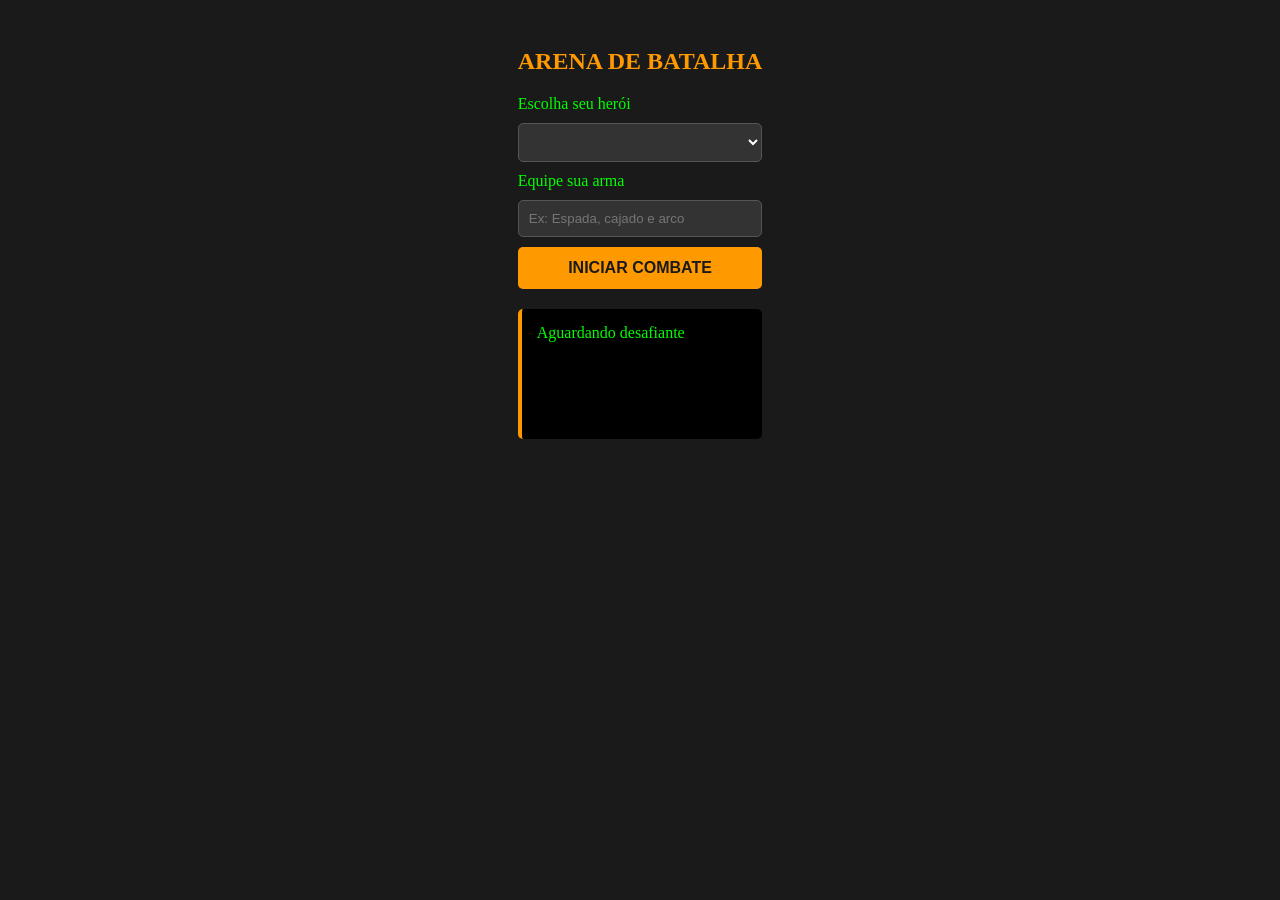
<file: index.html>
<!DOCTYPE html>
<html lang="Pt-br">
<head>
    <meta charset="UTF-8">
    <meta name="viewport" content="width=device-width, initial-scale=1.0">
    <link rel= "stylesheet" href="style.css">
    <title>Document</title> 

</head>

<body>
    <div class="Arena">
        <h2>ARENA DE BATALHA</h2>
        <div class = "controles">
            <label> Escolha seu herói</label>
            <select id ="classe">
            <option value="guerreiro"></option>
            <option value="mago"></option>
            <option value="arqueiro"></option>
        </select>
        <Label>Equipe sua arma</Label>
        <input type="text" id="arma" placeholder = "Ex: Espada, cajado e arco">
        <button onclick = "lutar()">INICIAR COMBATE</button>
        </div>

        <div id="log">Aguardando desafiante</div>







    </div>
</body>
</html>
</file>
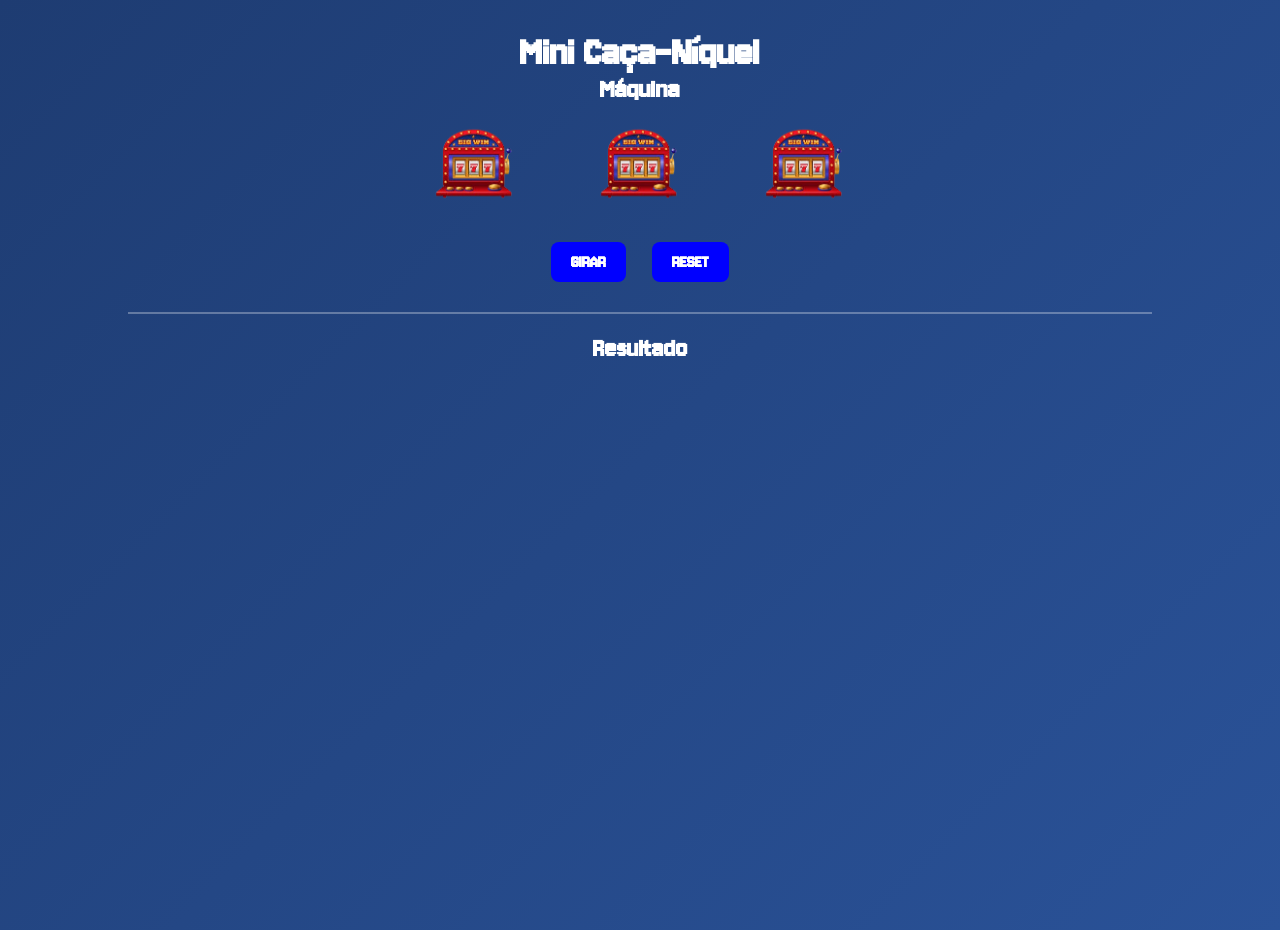
<file: cac╠ºa niquel/index.html>
<!DOCTYPE html>
<html lang="pt-BR">
<head>
    <meta charset="UTF-8">
    <meta name="viewport" content="width=device-width, initial-scale=1.0">
    <link rel="stylesheet" href="./style.css">
    <link rel="preconnect" href="https://fonts.googleapis.com">
    <link rel="preconnect" href="https://fonts.gstatic.com" crossorigin>
    <link href="https://fonts.googleapis.com/css2?family=Jersey+10&family=Special+Elite&display=swap" rel="stylesheet">
    <title>Mini Caça-Níquel</title>
</head>
<body>

    <h1>Mini Caça-Níquel</h1>

    <h3>Máquina</h3>

    <img src="./slot.png" id="img1">
    <img src="./slot.png" id="img2">
    <img src="./slot.png" id="img3">

    <p>
        <input type="button" value="GIRAR" onclick="jogar()">
        <input type="button" value="RESET" onclick="resetar()">
    </p>

    <hr>

    <h3 id="resultado">Resultado</h3>

    <script src="cacaniqueis.js"></script>

</body>
</html>
</file>
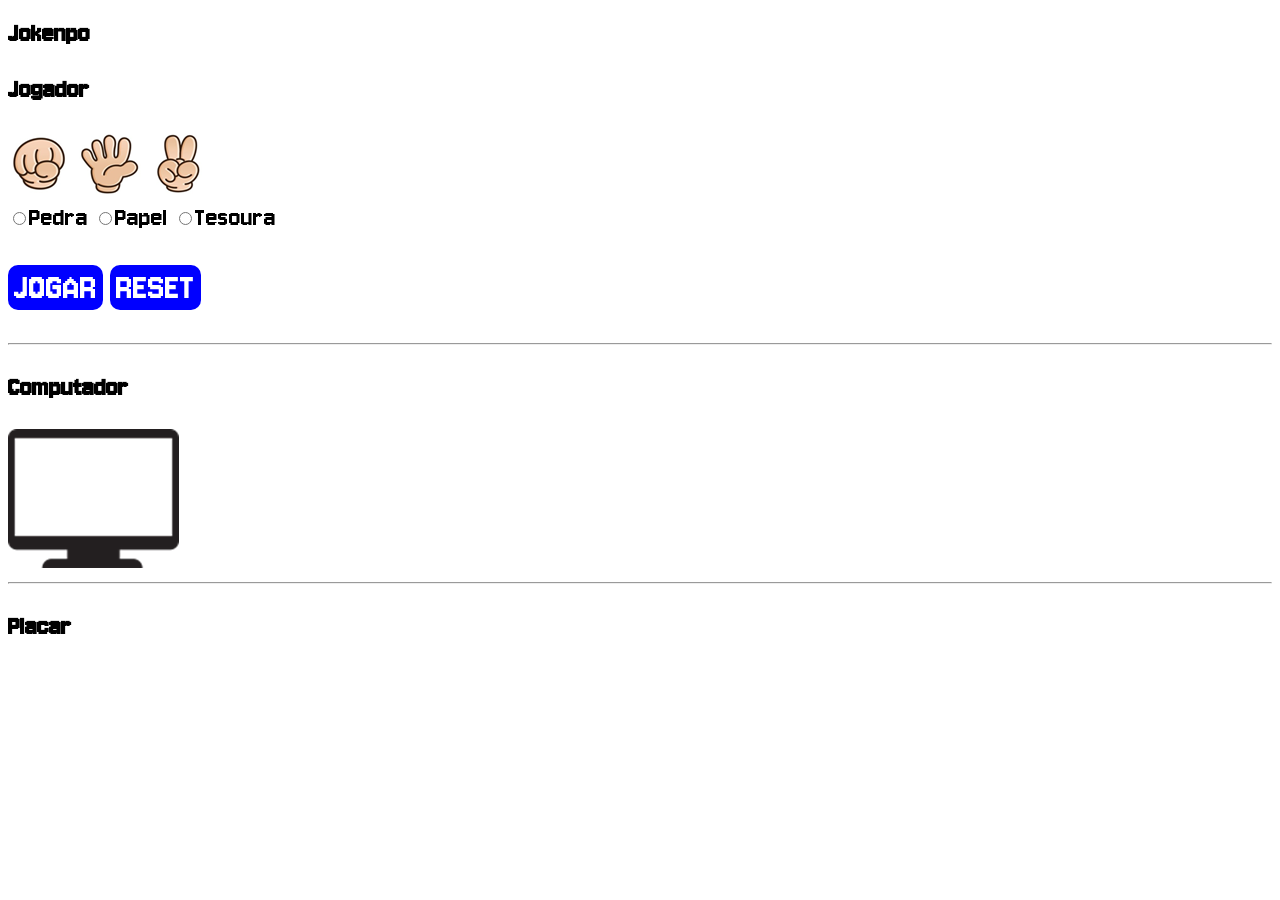
<file: Jokenpo 2 Prof Edson/index.html>
<!DOCTYPE html>
<html lang="Pt-Br">
<head>
    <meta charset="UTF-8">
    <meta name="viewport" content="width=device-width, initial-scale=1.0">
    <link rel="stylesheet" href="style.css">
    <link rel="preconnect" href="https://fonts.googleapis.com">
    <link rel="preconnect" href="https://fonts.gstatic.com" crossorigin>
    <link href="https://fonts.googleapis.com/css2?family=Jersey+10&family=Special+Elite&display=swap" rel="stylesheet">
    <title>Jokenpô</title>
</head>
<body>
    <h1>Jokenpo</h1>
    <h3>Jogador</h3>
    <div>
    <img src="./pedra.png" alt="pedra">
    <img src="./papel.png" alt="papel">
    <img src= "./tesoura.png" alt="tesoura">
    </div>
    <form name="frmjokenpo">
        <input type="radio" name="grupo" id="pedra">Pedra
        <input type="radio" name="grupo" id="papel">Papel
        <input type="radio" name="grupo" id="tesoura">Tesoura
        <p>
            <input type="button" value="JOGAR" class="butao" onclick="jogar()">
            <input type="reset" value="RESET" class="butao"onclick="resetar()">
        </p>
        
    </form>
    <hr>
        <h3>Computador</h3>
        <img src="./pc.png" alt="pc" id="pc">
        <hr>
        <h3 id="placar">Placar</h3>
        <script src="jokenpo.js"></script>
    
</body>
</html>
</file>
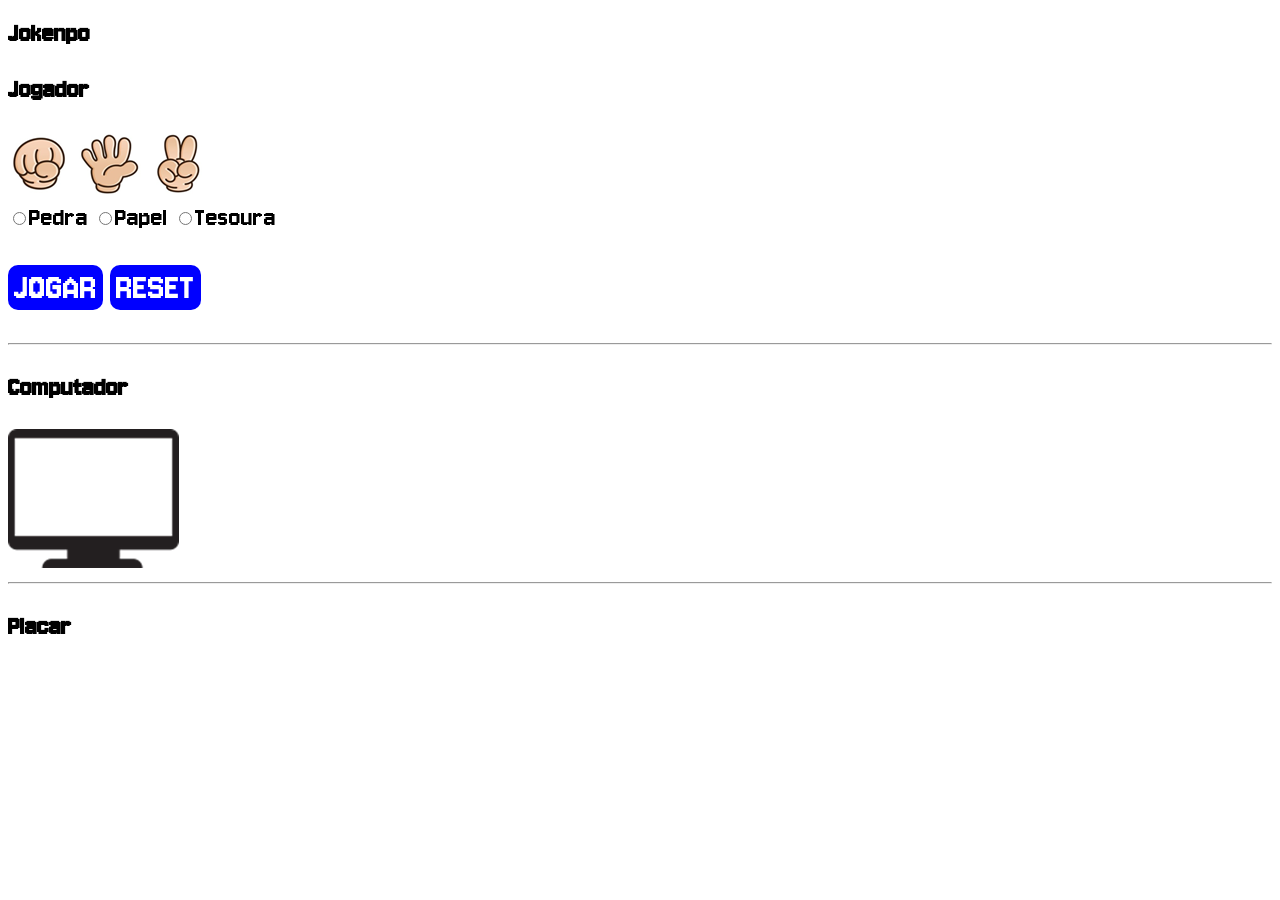
<file: Jokenpo com array/index.html>
<!DOCTYPE html>
<html lang="Pt-Br">
<head>
    <meta charset="UTF-8">
    <meta name="viewport" content="width=device-width, initial-scale=1.0">
    <link rel="stylesheet" href="style.css">
    <link rel="preconnect" href="https://fonts.googleapis.com">
    <link rel="preconnect" href="https://fonts.gstatic.com" crossorigin>
    <link href="https://fonts.googleapis.com/css2?family=Jersey+10&family=Special+Elite&display=swap" rel="stylesheet">
    <title>Jokenpô</title>
</head>
<body>
    <h1>Jokenpo</h1>
    <h3>Jogador</h3>
    <div>
    <img src="./pedra.png" alt="pedra">
    <img src="./papel.png" alt="papel">
    <img src= "./tesoura.png" alt="tesoura">
    </div>
    <form name="frmjokenpo">
        <input type="radio" name="grupo" id="pedra">Pedra
        <input type="radio" name="grupo" id="papel">Papel
        <input type="radio" name="grupo" id="tesoura">Tesoura
        <p>
            <input type="button" value="JOGAR" class="butao" onclick="jogar()">
            <input type="reset" value="RESET" class="butao"onclick="resetar()">
        </p>
        
    </form>
    <hr>
        <h3>Computador</h3>
        <img src="./pc.png" alt="pc" id="pc">
        <hr>
        <h3 id="placar">Placar</h3>
        <script src="jokenpo.js"></script>
        <script src="sw.js"></script>
    
</body>
</html>
</file>
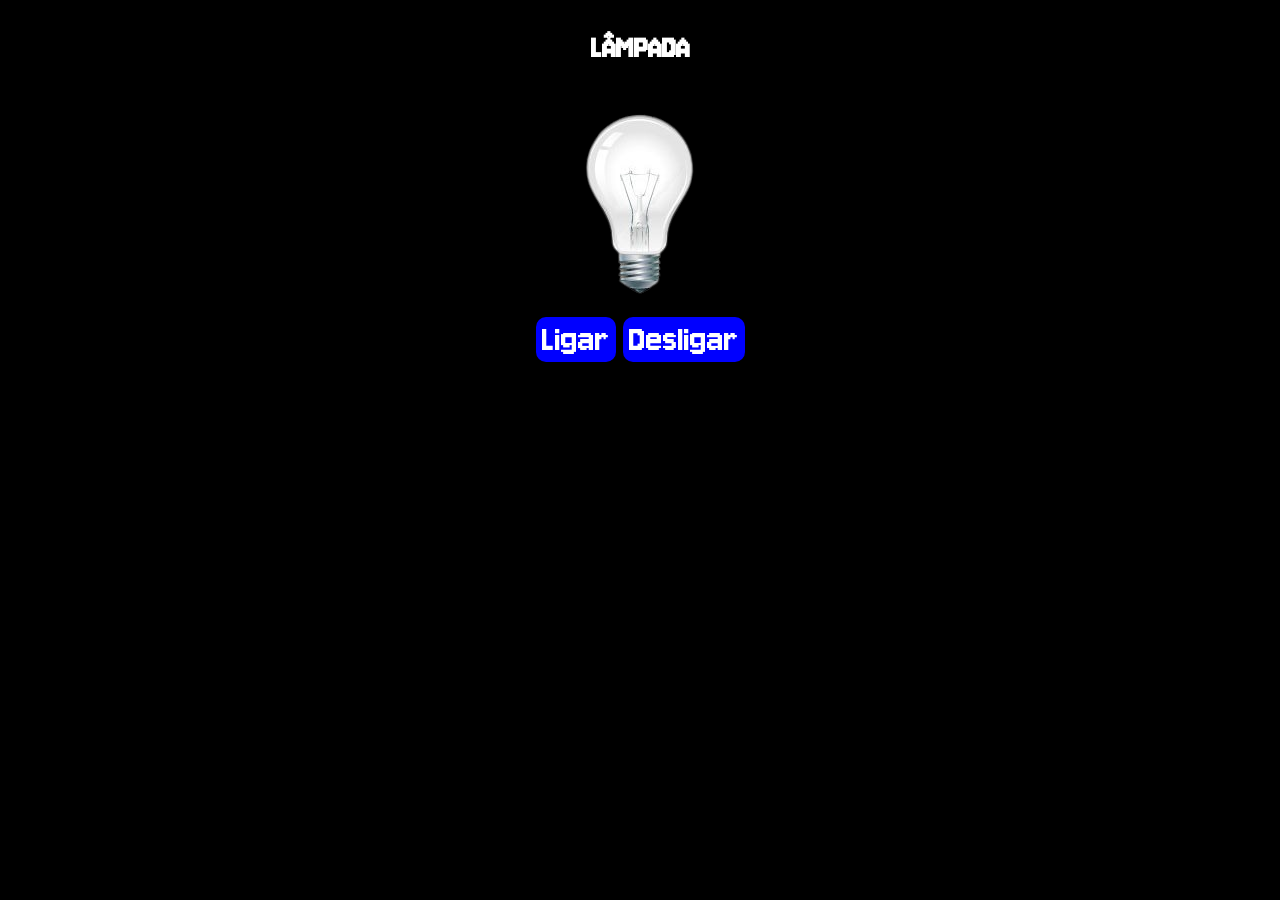
<file: Lamp/index.html>
<!DOCTYPE html>
<html lang="PT-BR">
<head>
    <meta charset="UTF-8">
    <meta name="viewport" content="width=device-width, initial-scale=1.0">
    <link rel="stylesheet" href="style.css">
    <link rel="preconnect" href="https://fonts.googleapis.com">
    <link rel="preconnect" href="https://fonts.gstatic.com" crossorigin>
    <link href="https://fonts.googleapis.com/css2?family=Jersey+10&family=Special+Elite&display=swap" rel="stylesheet">
    <title>Lâmpada</title>
</head>
<body>
    <header>
        <h1>LÂMPADA</h1>
    </header>
    <main>
        <div>
            <img src="./img/desligada.jpg" alt="Lâmpada" id='lamp'>
        </div>
        <div>
            <button class="butao" id='turnOn'>Ligar</button>
            <button class="butao" id='turnOff'>Desligar</button>
        </div>
    </main>
    <script src="./lampada.js"></script>
</body>
</html>
</file>
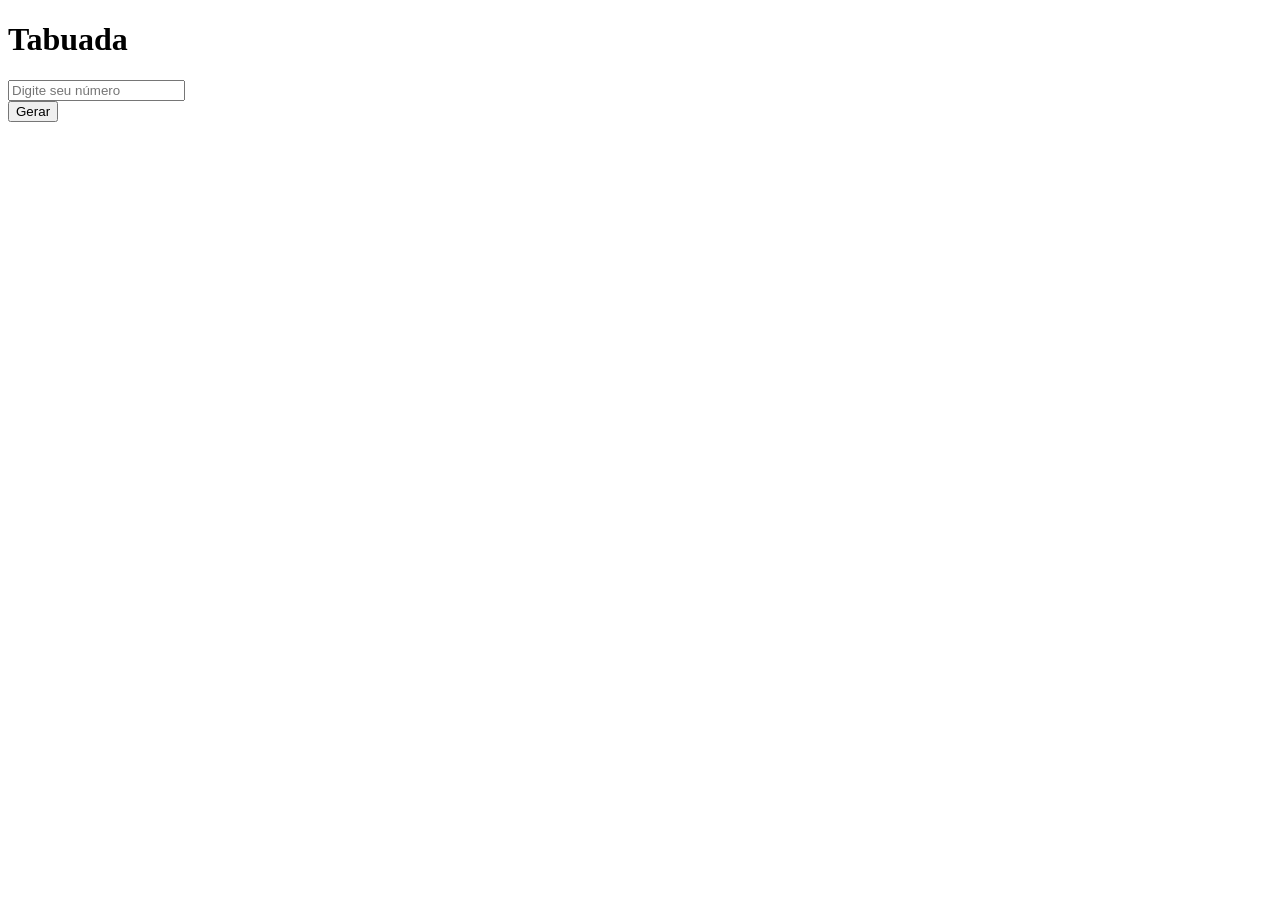
<file: Tabuada/index.html>
<!DOCTYPE html>
<html lang="pt-br">
<head>
    <meta charset="UTF-8">
    <meta name="viewport" content="width=device-width, initial-scale=1.0">
    <title>Document</title>
</head>
<body>
    <h1>Tabuada</h1>
    <form>
        <label></label>
        <input type="number" id="numero" name="numero" placeholder="Digite seu número">
    </form>
    <button id="gerar" onclick="calcular()">Gerar</button>
    <ul id="lista"></ul>
</body>
<script src="tabuada.js"></script>
</html>
</file>
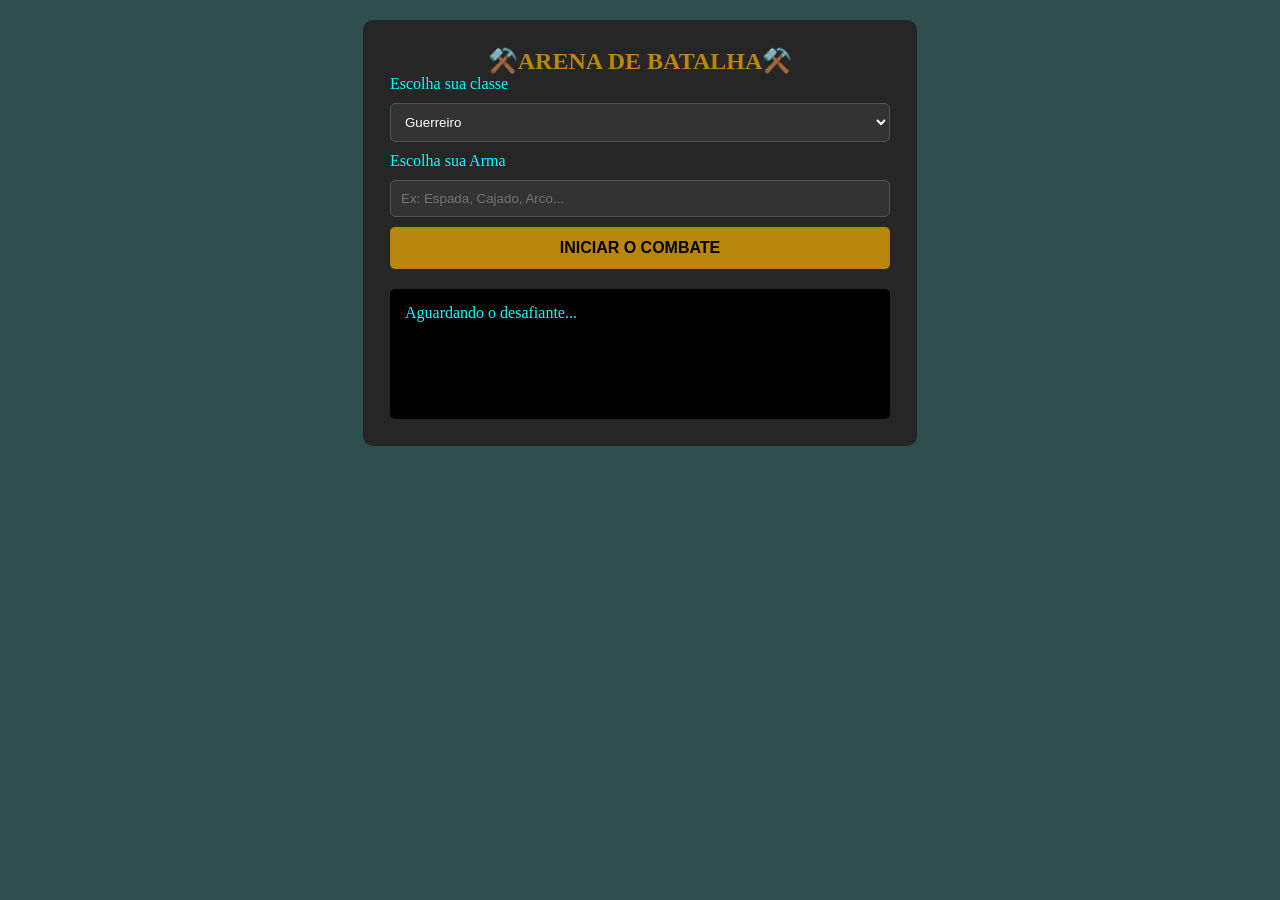
<file: backend aplicações recentes/Atividade_back_end/index.html>
<!DOCTYPE html>
<html lang="pt-br">
<head>
    <meta charset="UTF-8">
    <meta name="viewport" content="width=device-width, initial-scale=1.0">
    <link rel="stylesheet" href="style.css">
    
    <title>Jogo</title>
</head>
<body>
  <div class="arena">
    <h2>⚒️ARENA DE BATALHA⚒️</h2>

    <div class="controles">
      <label>Escolha sua classe</label>
      <select id="classe">
        <option value="Guerreiro">Guerreiro</option>
        <option value="Mago">Mago</option>
        <option value="Arqueiro">Arqueiro</option>
      </select>
      <label>Escolha sua Arma</label>
      <input type="text" id="arma" placeholder="Ex: Espada, Cajado, Arco...">
      <button onclick="lutar()">INICIAR O COMBATE</button>
    </div>
    <div id="log">Aguardando o desafiante...</div>
    <div id="dado">
       
    </div>
  </div>

<script src="batalha.js"></script>

</body>
</html>
</file>
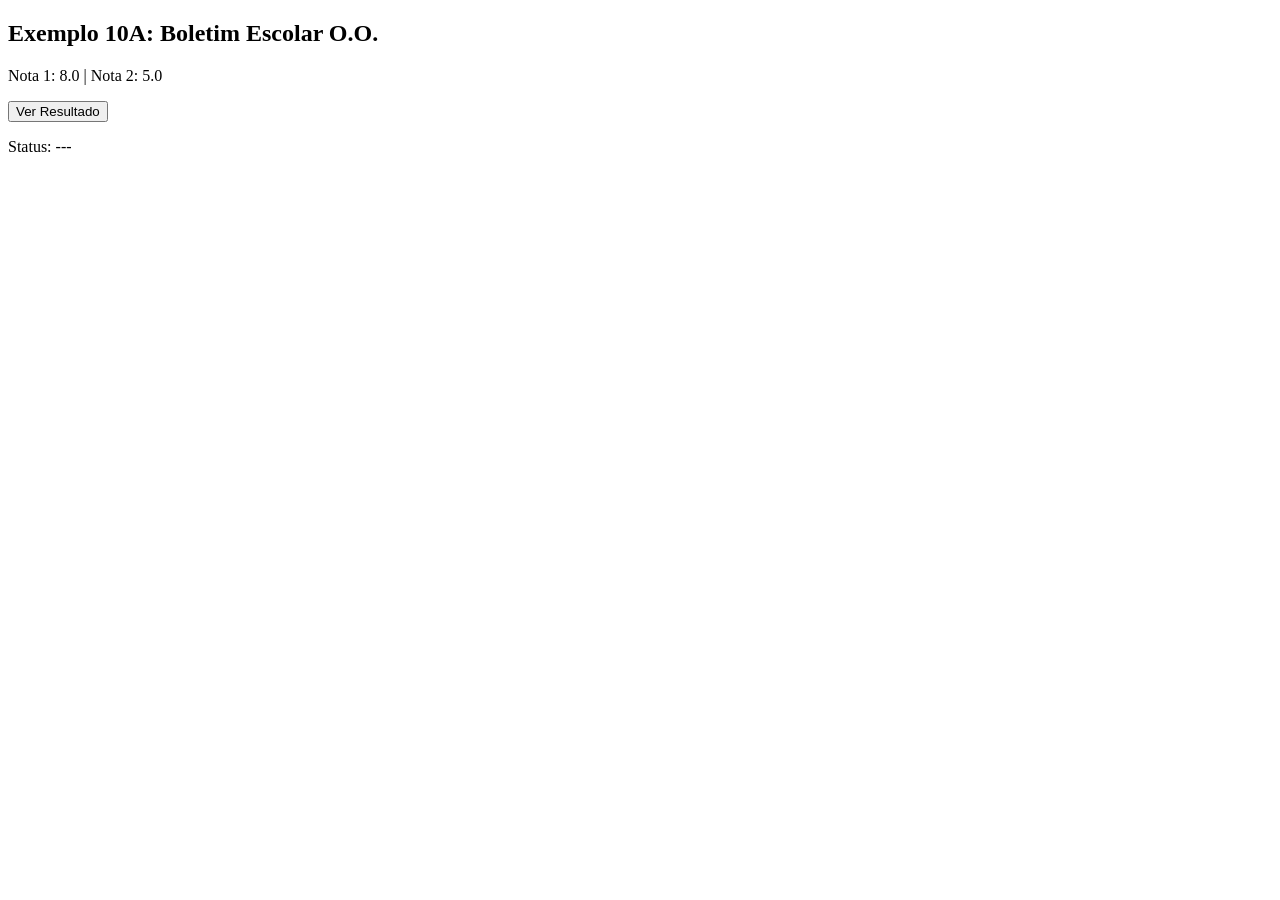
<file: alunos/Aula 10A.html>
<!--
Aula 10A: Boletim Escolar (Métodos que Chamam Outros Métodos Internos)
O que vamos aprender: Como estruturar objetos de forma avançada, fazendo com que um método 
interno chame outro método do próprio objeto para reaproveitar códigos e cálculos.
O que o código faz: Criamos o objeto boletim com as notas n1 e n2. Ele possui o método 
calcularMedia(), que apenas faz a conta matemática e retorna o valor. Também possui o método 
obterSituacao(), que precisa saber a média para decidir se o aluno foi aprovado ou reprovado. 
Em vez de refazer a conta da média, o método obterSituacao roda a instrução this.calcularMedia() 
para aproveitar o cálculo pronto do método vizinho.
-->

<!DOCTYPE html>
<html lang="pt-BR">
<head>
    <meta charset="UTF-8">
    <title>10A - Fazer Junto: Notas</title>
</head>
<body>
    <h2>Exemplo 10A: Boletim Escolar O.O.</h2>
    <p>Nota 1: 8.0 | Nota 2: 5.0</p>
    <button onclick="verificarBoletim()">Ver Resultado</button>
    <p id="txtResultado">Status: ---</p>

    <script>
        
    </script>
</body>
</html>
</file>
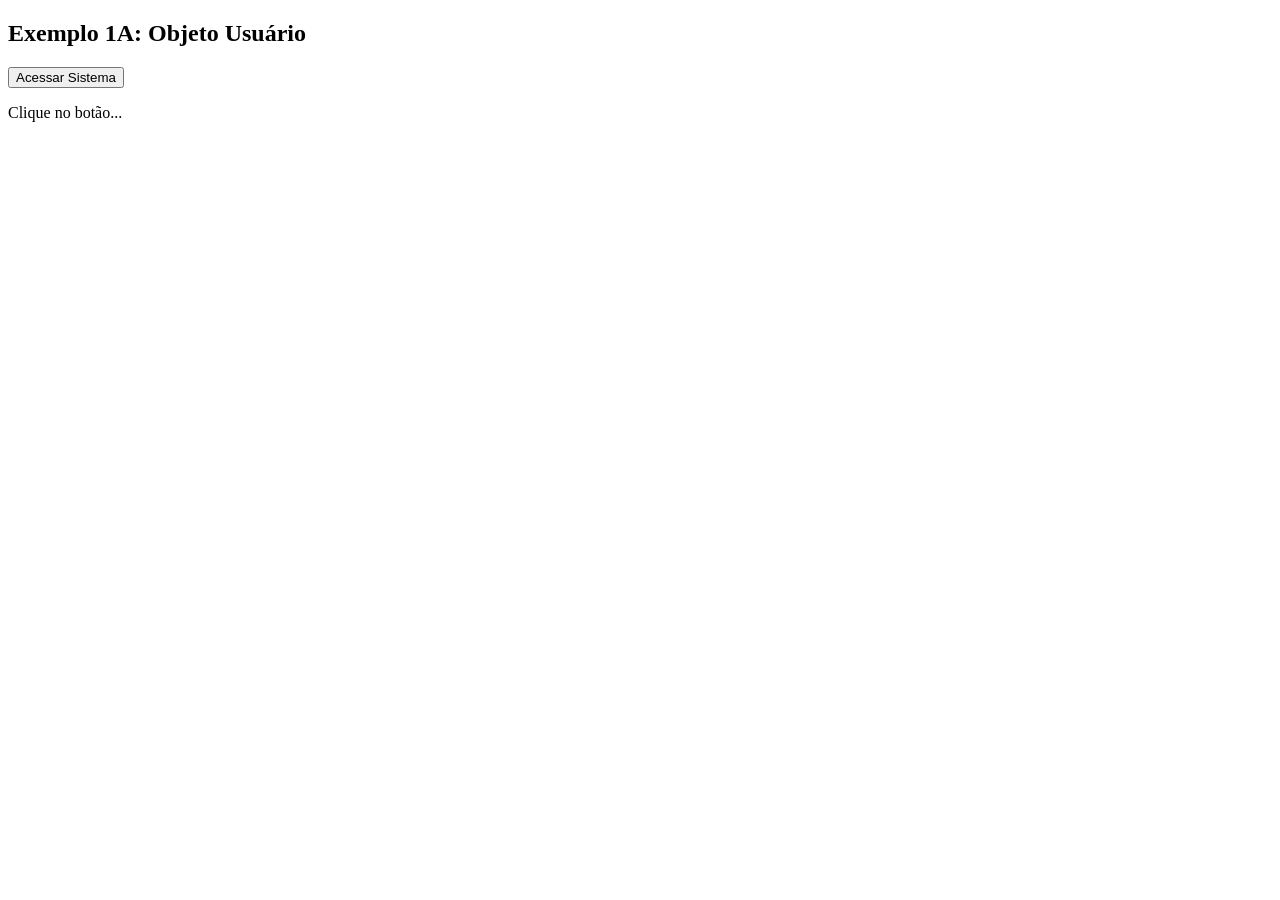
<file: alunos/Aula 1A.html>
<!--
Aula 1A: 
O Objeto Usuário (Introdução a Propriedades e Métodos)
O que vamos aprender: Como criar um objeto literal no JavaScript 
para agrupar informações relacionadas e como acessar essas informações 
na tela através de um método simples.
Iremos criar um objeto chamado usuario que guarda os 
dados de uma pessoa (nome e cargo). Dentro dele, criaremos uma função 
interna (chamada de método) que junta esses dados em uma frase de boas-vindas. 
Quando o usuário clica no botão "Acessar Sistema", o JavaScript chama esse método 
e exibe a mensagem na tela.
-->

<!DOCTYPE html>
<html lang="pt-BR">
<head>
    <meta charset="UTF-8">
    <title>1A - Fazer Junto: Usuário</title>
</head>
<body>
    <h2>Exemplo 1A: Objeto Usuário</h2>
    <button onclick="mostrarSaudacao()">Acessar Sistema</button>
    <p id="resposta1A">Clique no botão...</p>

    <script>
        // Criando o objeto com propriedades e um método
        const usuario = {
            nome: "Carlos Silva",
            cargo: "Professor",
            saudar: function(){
                return"Bem-vindo de volta,"+this.nome+"("+ this.cargo+")!";
            }};
        function mostrarSaudacao(){
            document.getElementById("resposta1A").innerHTML = usuario.saudar();}
         </script>
</body>
</html>
</file>
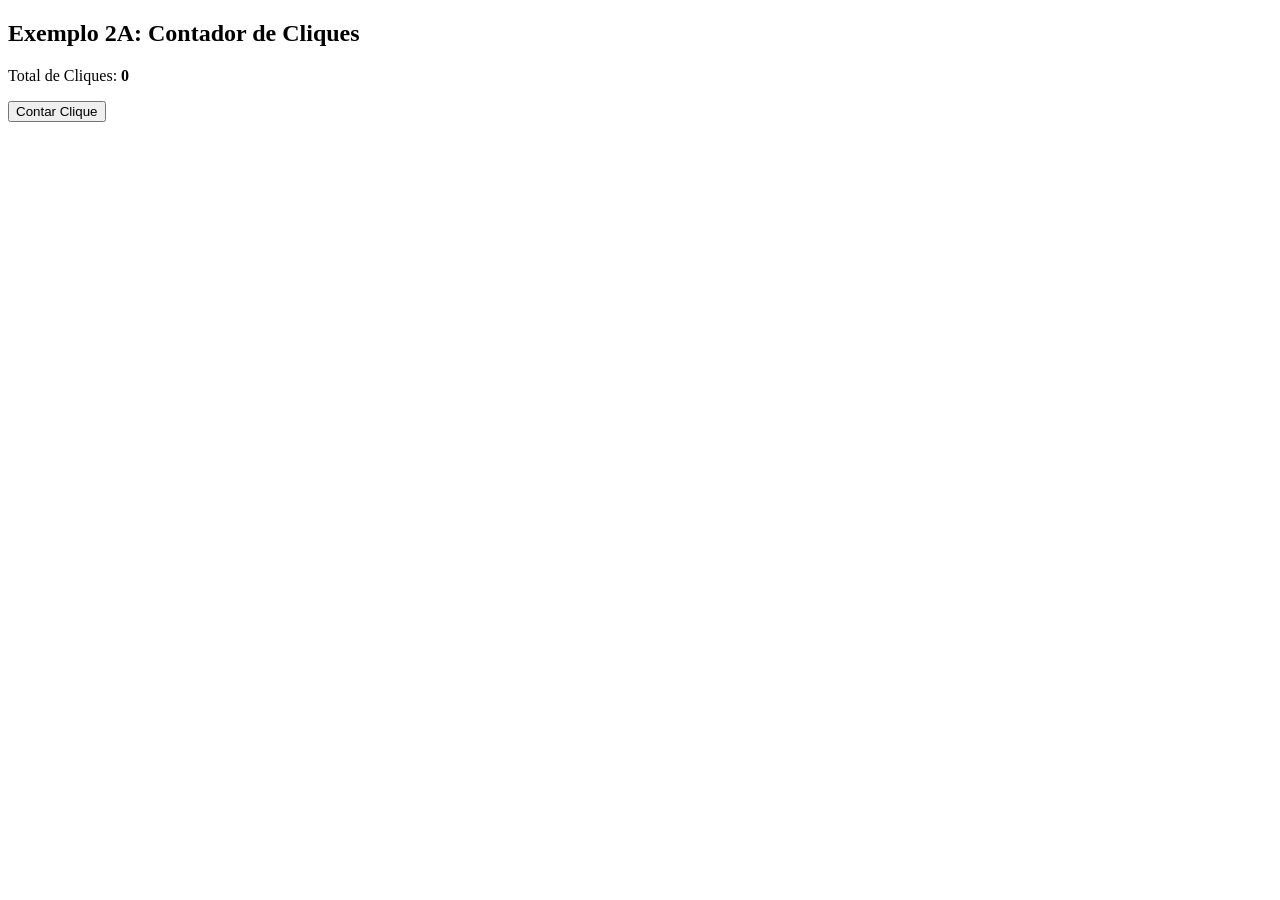
<file: alunos/Aula 2A.html>
<!--
Aula 2A: Contador de Cliques (Modificando Propriedades Internas)
O que vamos aprender: Como um método pode alterar uma informação que está 
guardada dentro do próprio objeto usando a palavra-chave this.
O que o código faz: Criamos um objeto contador com uma propriedade numérica 
chamada quantidade, que começa valendo 0. Criamos o método incrementar, 
que usa a instrução this.quantidade++ para somar 1 ao valor atual toda vez 
que o botão for clicado. O valor atualizado é renderizado dinamicamente na tela.
-->

<!DOCTYPE html>
<html lang="pt-BR">
<head>
    <meta charset="UTF-8">
    <title>2A - Fazer Junto: Contador</title>
</head>
<body>
    <h2>Exemplo 2A: Contador de Cliques</h2>
    <p>Total de Cliques: <strong id="txtCliques">0</strong></p>
    <button onclick="clicouNoBotao()">Contar Clique</button>

    <script>
        const contador = {
            quantidade: 0,
            incrementar: function() {
                this.quantidade++; // Altera o valor interno
            }
        };

        function clicouNoBotao() {
            contador.incrementar();
            document.getElementById("txtCliques").innerText = contador.quantidade;
        }
    </script>
</body>
</html>
</file>
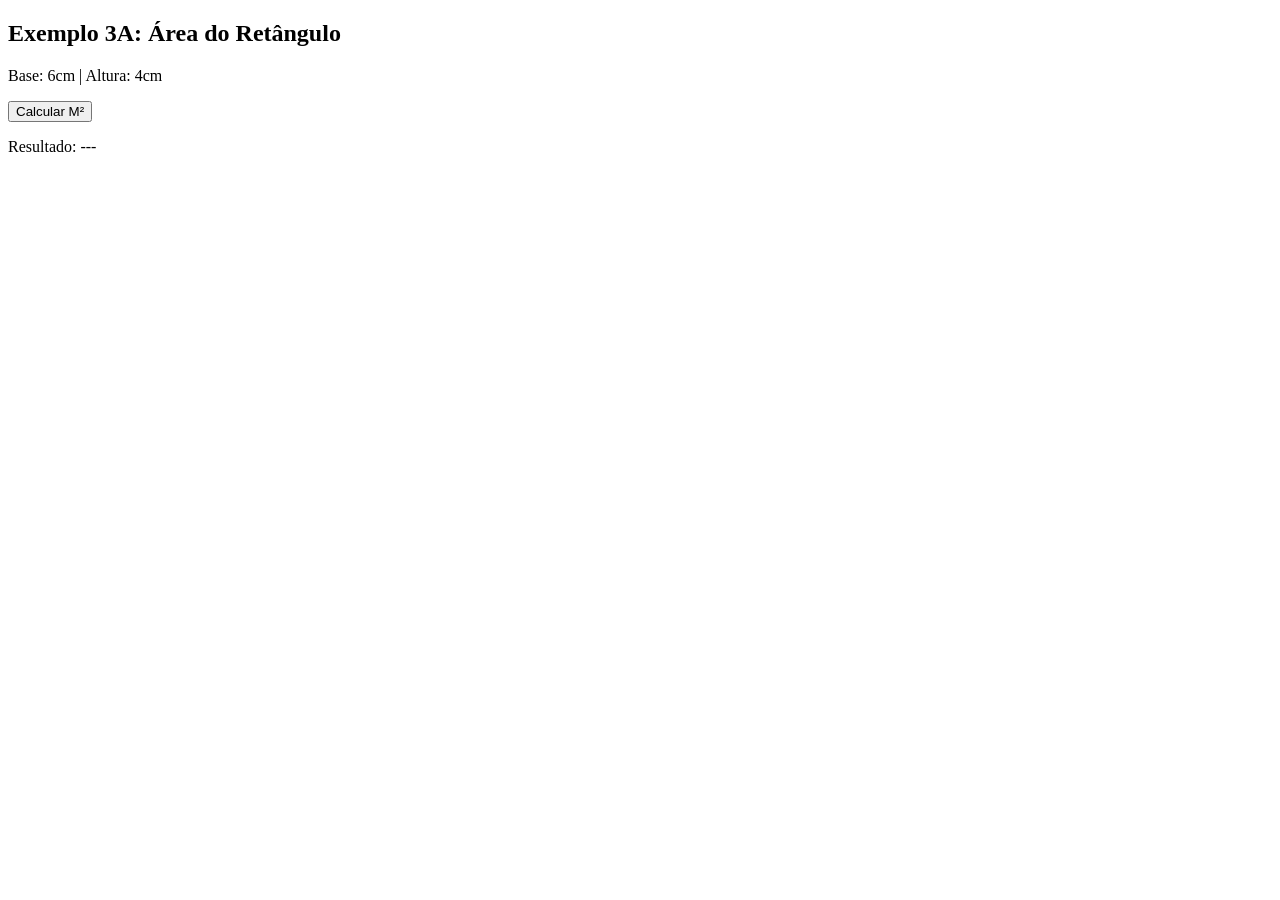
<file: alunos/Aula 3A.html>
<!--
Aula 3A: Área do Retângulo (Métodos com Retorno Matemático)
O que vamos aprender: Como fazer um método realizar cálculos matemáticos 
utilizando os dados numéricos armazenados no objeto e devolver (retornar) 
o resultado para quem o chamou.
O que o código faz: Simulamos a estrutura de uma forma geométrica criando 
o objeto retangulo. Ele possui os dados fixos de base e altura. O método 
calcularArea realiza a multiplicação dessas duas propriedades do objeto 
(this.base * this.altura) e usa a palavra-chave return para enviar o resultado 
final direto para o parágrafo do HTML.
-->
<!DOCTYPE html>
<html lang="pt-BR">
<head>
    <meta charset="UTF-8">
    <title>3A - Fazer Junto: Retângulo</title>
</head>
<body>
    <h2>Exemplo 3A: Área do Retângulo</h2>
    <p>Base: 6cm | Altura: 4cm</p>
    <button onclick="mostrarArea()">Calcular M²</button>
    <p id="txtArea">Resultado: ---</p>

    <script>
       
    </script>
</body>
</html>
</file>
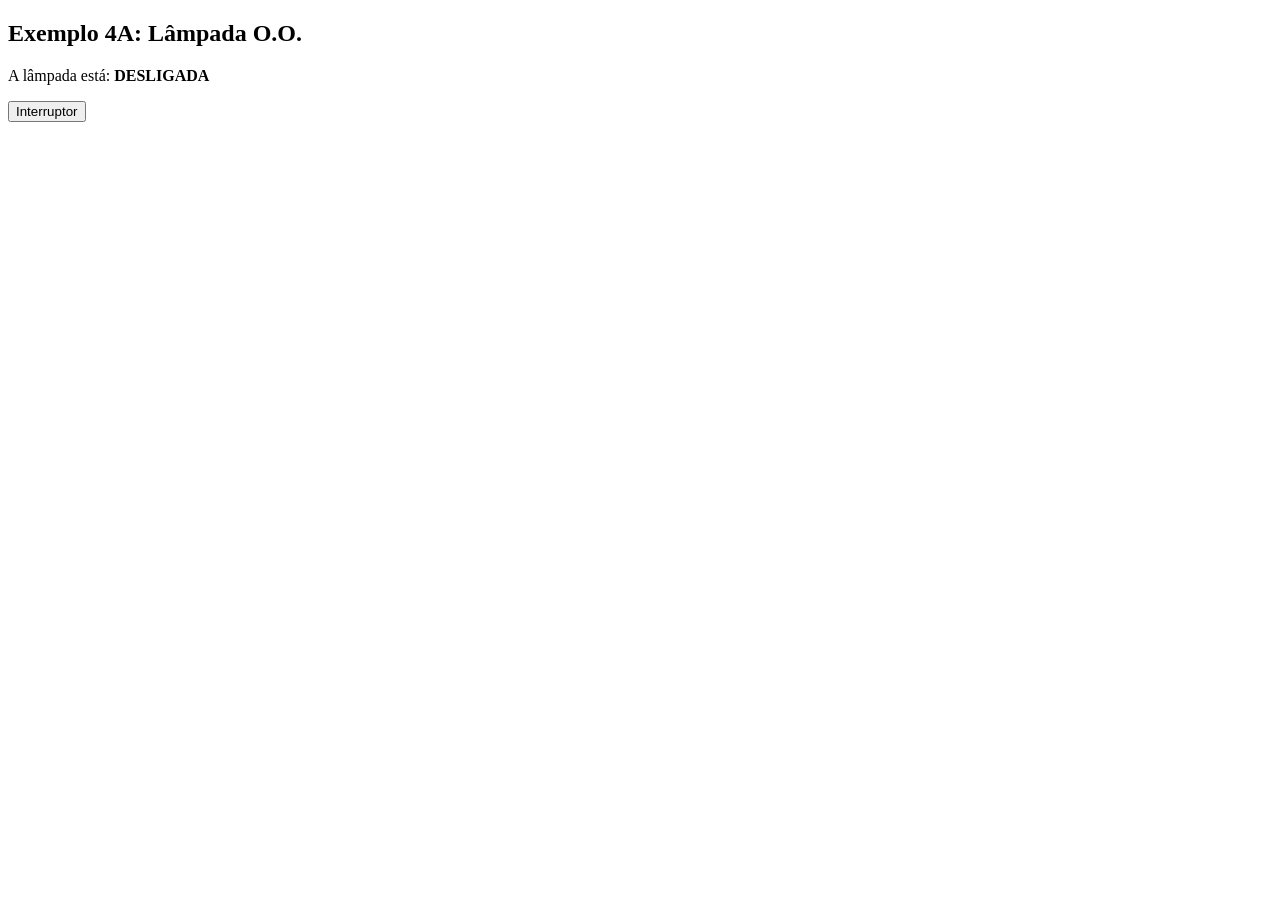
<file: alunos/Aula 4A.html>
<!--
Aula 4A: Interruptor da Lâmpada (Alternando Estados Booleanos)
O que vamos aprender: Como trabalhar com propriedades lógicas/booleanas 
(true ou false) para alternar estados e modificar elementos visuais do HTML 
com base nisso.
O que o código faz: Criamos o objeto lampada com a propriedade ligada iniciando
 em false (desligada). O método alternar usa o operador de negação (!this.ligada) 
 para inverter o estado atual: se for falso vira verdadeiro, se for verdadeiro 
 vira falso. Na interface, usamos uma condicional para exibir o texto "LIGADA" 
 ou "DESLIGADA" de acordo com o estado do objeto.
-->
 <!DOCTYPE html>
<html lang="pt-BR">
<head>
    <meta charset="UTF-8">
    <title>4A - Fazer Junto: Lâmpada</title>
</head>
<body>
    <h2>Exemplo 4A: Lâmpada O.O.</h2>
    <p>A lâmpada está: <strong id="txtLampada">DESLIGADA</strong></p>
    <button onclick="alternarLampada()">Interruptor</button>

    <script>
        
    </script>
</body>
</html>
</file>
<file: style.css>
body {
    background-color: #1a1a1a;
    color: #00ff00;
    display: flex;
    justify-content: center;
    padding: 20px;
    }
    .arena {
    background: #262626;
    padding: 25px;
    border: 2px solid #444;
    border-radius: 10px;
    width: 100%;
    max-width: 500px;
    }
    h2 {
    text-align: center;
    color: #ff9900;
    }
    .controles {
    display: flex;
    flex-direction: column;
    gap: 10px; /*Ele define o espaço apenas entre os elementos filhos.*/
    margin-bottom: 20px;
    }
    input, select {
    padding: 10px;
    background: #333;
    border: 1px solid #555;
    color: white;
    border-radius: 5px;
    }
    button {
    padding: 12px;
    background: #ff9900;
    border: none;
    color: #1a1a1a;
    font-weight: bold;
    cursor: pointer;
    border-radius: 5px;
    font-size: 16px;
    }
    button:hover {
    background: #e68a00;
    }
    #log {
    background: #000;
    padding: 15px;
    border-radius: 5px;
    min-height: 100px; /*define uma altura mínima para um elemento.*/
    border-left: 4px solid #ff9900; /*Diz ao navegador para aplicar a borda apenas no lado esquerdo.*/
    
    }
    .critico {
    color: #ff4444;
    font-weight: bold; /*define a espessura da sua letra*/
    }
    .sucesso {
    color: #44ff44;
    }
    .derrota {
    color: #888;
    font-style: italic;
    }
</file>
<file: cac╠ºa niquel/style.css>
/* Reset básico */
* {
    margin: 0;
    padding: 0;
    box-sizing: border-box;
    font-family: 'Jersey 10', Courier, monospace;
    font-size: larger;
    color: white;
    text-align: center;
}

/* Corpo da página */
body {
    background: linear-gradient(135deg, #1e3c72, #2a5298);
    min-height: 100vh;
    align-items: center;
}

.jersey-10-regular {
    font-family: "Jersey 10", sans-serif;
    font-weight: 400;
    font-style: normal;
}
.special-elite-regular {
    font-family: "Special Elite", system-ui;
    font-weight: 400;
    font-style: normal;
}

/* Título principal */
h1 {
    margin-top: 30px;
    font-size: 2.2rem;
}

/* Área das imagens */
img {
    width: 130px;
    margin: 15px;
    transition: transform 0.3s ease;
}

/* Pequeno efeito ao passar o mouse */
img:hover {
    transform: scale(1.1);
}

/* Botões */
input[type="button"] {
    padding: 10px 20px;
    margin: 10px;
    border: none;
    border-radius: 8px;
    font-size: 1rem;
    cursor: pointer;
    background-color: blue;
    color: white;
    font-weight: bold;
    transition: 0.3s;
}

/* Efeito hover botão */
input[type="button"]:hover {
    color: black;
    background-color: #ffaa00;
    transform: scale(1.05);
}

/* Resultado */
#resultado {
    margin-top: 20px;
    font-size: 1.4rem;
    font-weight: bold;
}

/* Linha separadora */
hr {
    width: 80%;
    margin: 20px auto;
    border: 1px solid rgba(255,255,255,0.3);
}

/* Responsividade */
@media (max-width: 600px) {
    img {
        width: 90px;
    }

    h1 {
        font-size: 1.8rem;
    }
}
</file>
<file: Jokenpo 2 Prof Edson/style.css>
*{
    justify-items: center;
    font-family: 'Jersey 10', Courier, monospace;
    font-size: larger;
}
.jersey-10-regular {
    font-family: "Jersey 10", sans-serif;
    font-weight: 400;
    font-style: normal;
}
.special-elite-regular {
    font-family: "Special Elite", system-ui;
    font-weight: 400;
    font-style: normal;
}  
.butao{
    color: white;
    background-color: blue;
    border: 5px;
    border-radius: 10px;
    border-color: none;
}
.butao:hover{
    color: blue;
    background-color: yellow;
    cursor: pointer;
}
#pc{
    display: flex;
    justify-content: center;
}
</file>
<file: Jokenpo com array/style.css>
*{
    justify-items: center;
    font-family: 'Jersey 10', Courier, monospace;
    font-size: larger;
}
.jersey-10-regular {
    font-family: "Jersey 10", sans-serif;
    font-weight: 400;
    font-style: normal;
}
.special-elite-regular {
    font-family: "Special Elite", system-ui;
    font-weight: 400;
    font-style: normal;
}  
.butao{
    color: white;
    background-color: blue;
    border: 5px;
    border-radius: 10px;
    border-color: none;
    transition: transform 0.3s ease;
}
.butao:hover{
    color: blue;
    background-color: yellow;
    cursor: pointer;
    transform: scale(1.1);
}
#pc{
    display: flex;
    justify-content: center;
}
</file>
<file: Lamp/style.css>
*{
    font-family: 'Jersey 10', Courier, monospace;
    font-size: larger;
    color: white;
    background-color: black;
}
header,
main {
    display: flex;
    flex-direction: column;
    align-items: center;
}
.jersey-10-regular {
    font-family: "Jersey 10", sans-serif;
    font-weight: 400;
    font-style: normal;
}
.special-elite-regular {
    font-family: "Special Elite", system-ui;
    font-weight: 400;
    font-style: normal;
}
.butao{
    color: white;
    background-color: blue;
    border: 5px;
    border-radius: 10px;
    border-color: none;
}
.butao:hover{
    color: blue;
    background-color: yellow;
    cursor: pointer;
}
</file>
<file: backend aplicações recentes/Atividade_back_end/style.css>
*{
    margin: 0px;
    padding: 0px;
}

body{
    background-color: darkslategray;
    color: aqua;
    display: flex;
    justify-content: center;
    padding: 20px;
}

.arena{
    background: #262626;
    padding: 25px;
    border: 2px solid #0000;
    border-radius: 10px;
    width: 100%;
    max-width: 500px;
}

h2{
    text-align: center;
    color: darkgoldenrod;
}

.controles{
    display: flex;
    flex-direction: column;
    gap: 10px;
    margin-bottom: 20px;
}

input, select{
    padding: 10px;
    background: #333;
    border: 1px solid #555;
    color: white;
    border-radius: 5px;
}

button{
    padding: 12px;
    background: darkgoldenrod;
    border: none;
    color: black;
    font-weight: bold;
    cursor: pointer;
    border-radius: 5px;
    font-size: 16px;
}

button:hover{
    background: darkmagenta;
}

#log{
    background: black;
    padding: 15px;
    border-radius: 5px;
    min-height: 100px;
    border-left: 4px;
}

.critico{
    color: red;
    font-weight: bold;
}

.sucesso{
    color: green;
}

.derrota{
    color: #888;
    font-style: italic;
}
</file>
